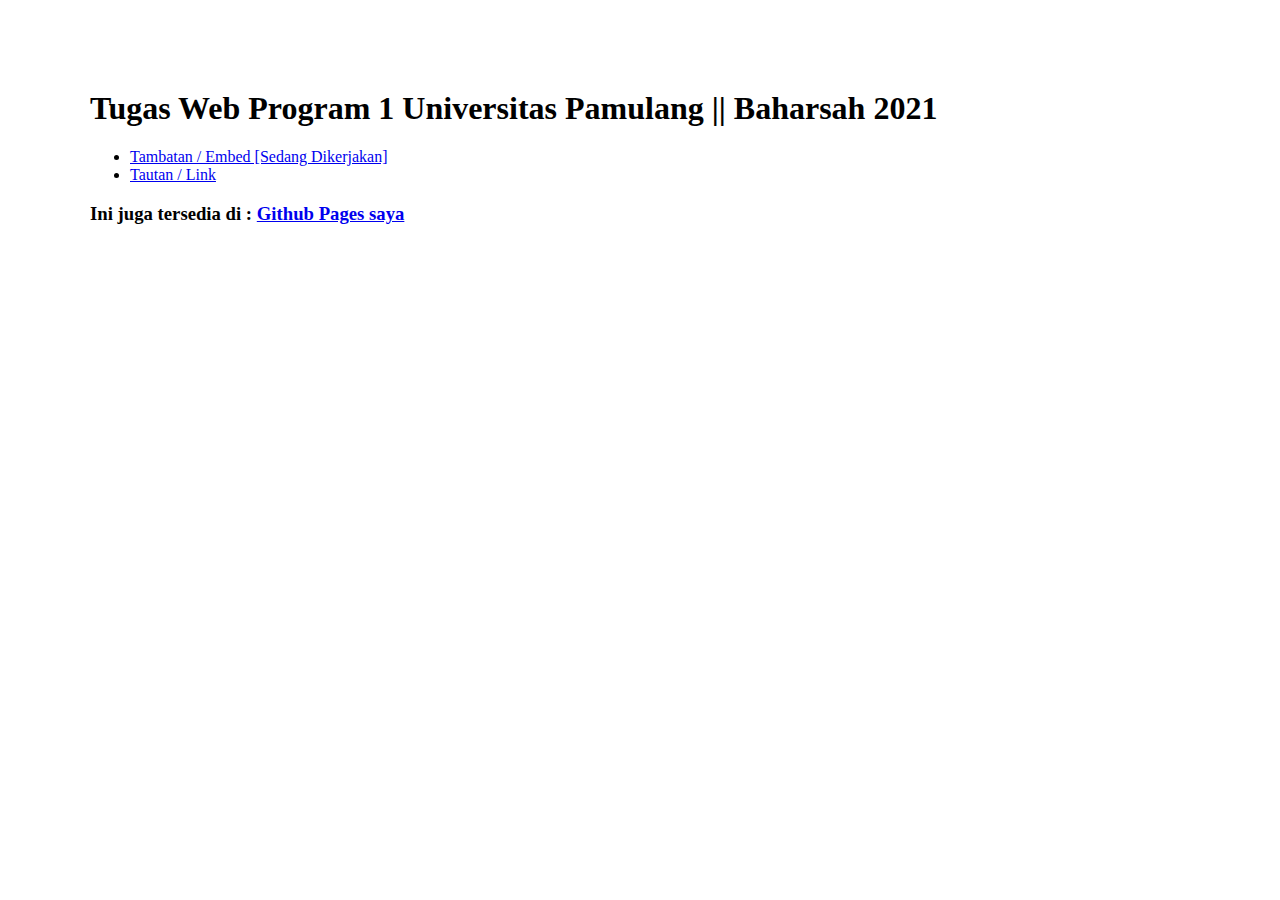
<file: index.html>
<!DOCTYPE html>
<html lang="en">
<head>
    <meta charset="UTF-8">
    <meta http-equiv="X-UA-Compatible" content="IE=edge">
    <meta name="viewport" content="width=device-width, initial-scale=1.0">
    <link rel="stylesheet" href="global.css">
    <title>Tugas Web Program 1 Universitas Pamulang</title>
</head>
<body>
    <h1>Tugas Web Program 1 Universitas Pamulang || Baharsah 2021</h1>
    <ul>
        <li><a href="#">Tambatan / Embed [Sedang Dikerjakan]</a></li>
        <li><a href="links.html">Tautan / Link</a></li>

    </ul>
    <h3>Ini juga tersedia di : <a href="https://baharsah.my.id/unpamtiwebyuna">Github Pages saya</a></h3>
</body>
</html>
</file>
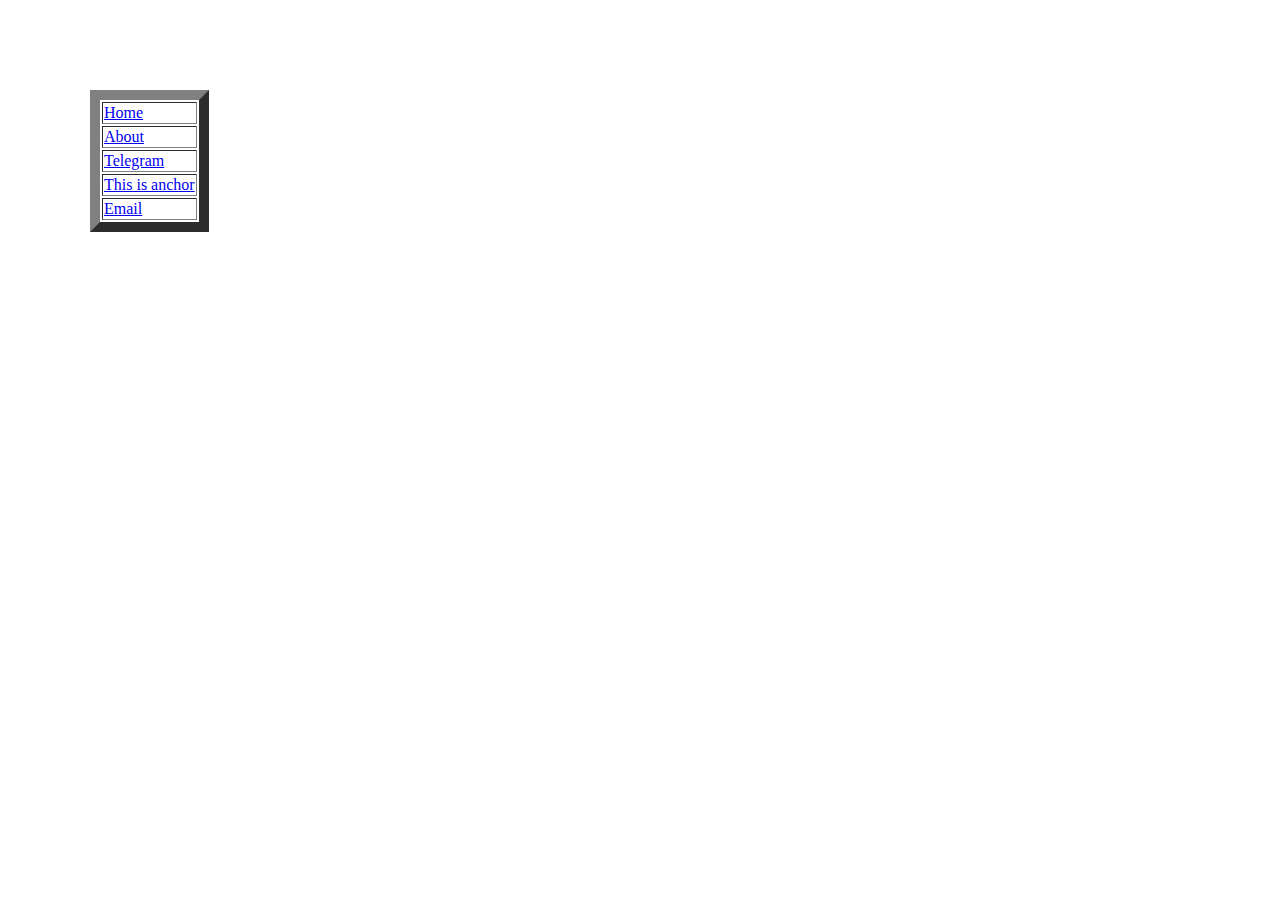
<file: links.html>
<!DOCTYPE html>
<html lang="en">
<head>
    <meta charset="UTF-8">
    <meta http-equiv="X-UA-Compatible" content="IE=edge">
    <link rel="stylesheet" href="global.css">
    <meta name="viewport" content="width=device-width, initial-scale=1.0">
    <title>Tautan</title>
</head>
<body>

    <table border="10px">
        <tr><td><a href="/unpamtiwebyuna">Home</a></td></tr>
        <tr><td><a href="/unpamtiwebyuna/about.html">About</a></td></tr>
        <tr><td><a href="https://t.me/is_cahya">Telegram</a></td></tr>
        <tr><td><a href="#">This is anchor</a></td></tr>
        <tr><td><a href="mailto:baharsah@outlook.co.id">Email</a></td></tr>

    </table>

</body>
</html>
</file>
<file: global.css>
* {
    font-family: "Comfortaa";
}

body {
    margin: 90px;
}
</file>
